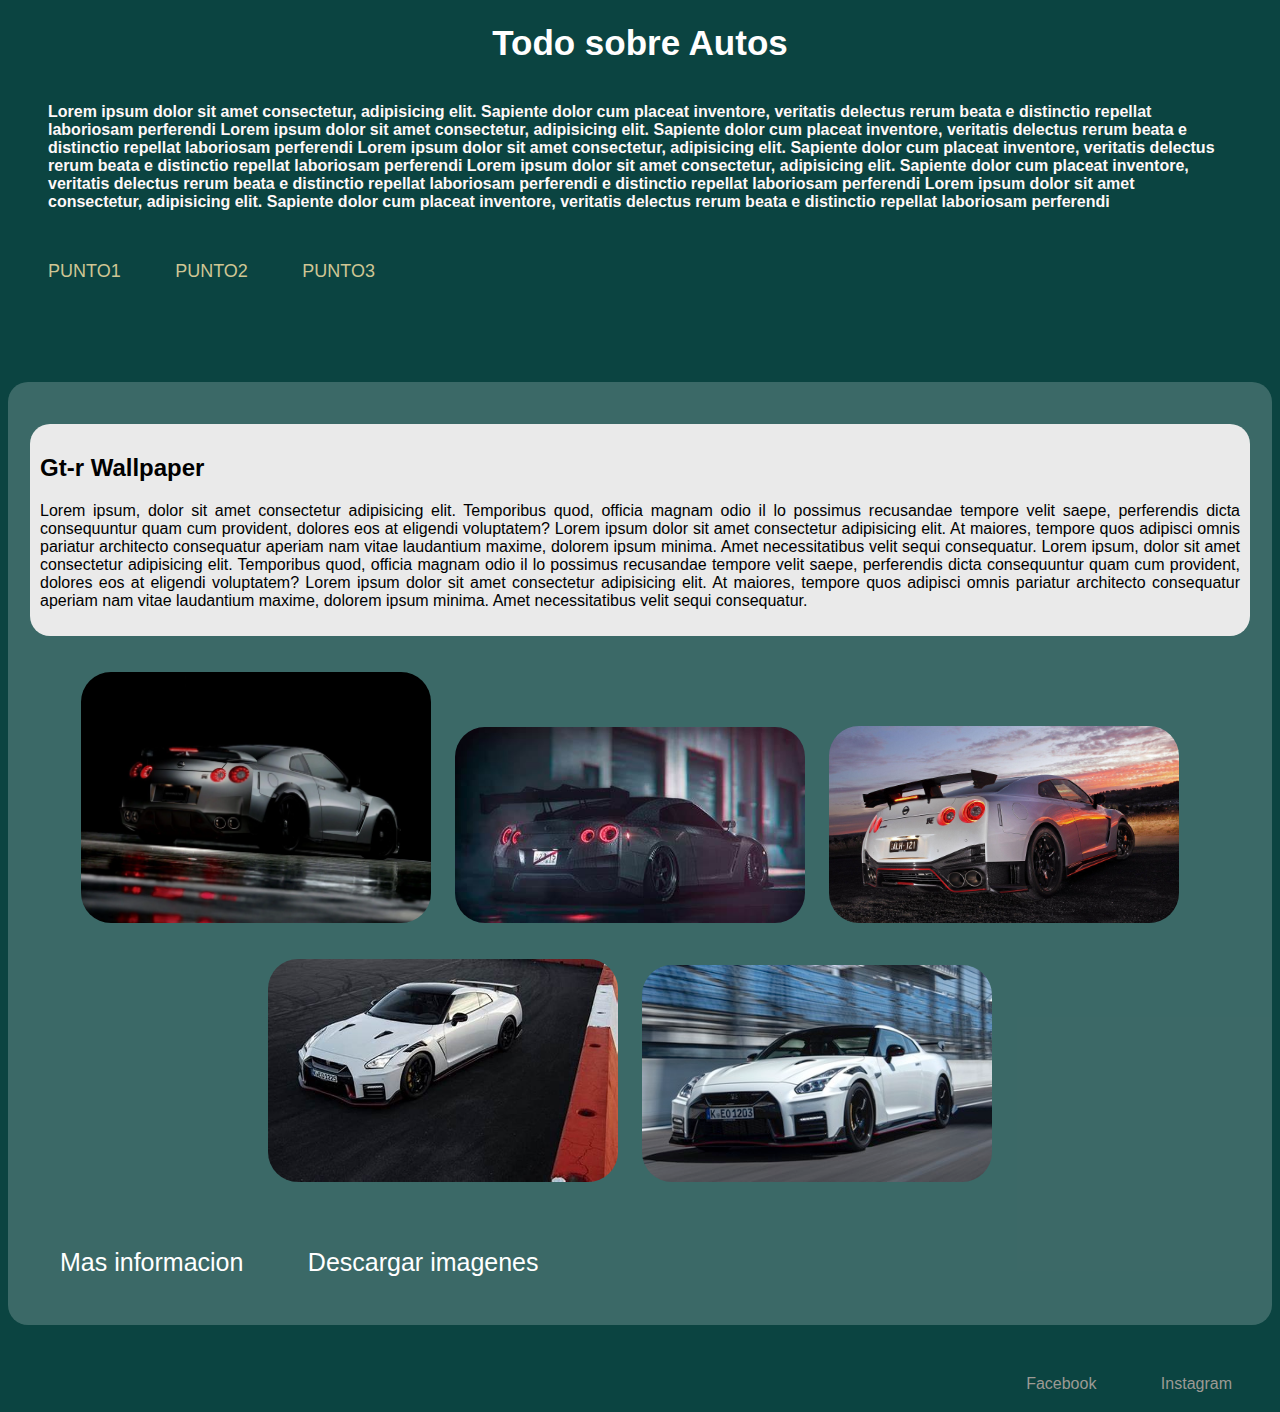
<file: index.html>
<!-- 

    Nombre: Moises Aguilar
    Curso: 6°4

-->

<!DOCTYPE html>
<html lang="en">
<head>
    <meta charset="UTF-8">
    <meta name="Trabajo_1" content="width=device-width, initial-scale=1.0">
    <title>Trabajo_1</title>
</head>

<!-- CODIGO CSS-->

<style>
  

    body {

        background-color: rgb(11, 68, 65);
        font-family: 'Segoe UI', Tahoma, Geneva, Verdana, sans-serif;
    }

   .imagenesAutos{

    text-align: center;
   } 

  .imagenesAutos img {
        
        width: 350px;
        margin-right: 20px; 
        border-radius: 30px;
        
    }


    .imagenesAutos p {

        display: inline-block;
    }

    


    .encabezado h1 {

        text-align: center;
        font-size: 35px;
        color: rgb(255, 254, 254);
       

    }
     .encabezado h4 {

        margin: 40px;
        color: rgb(255, 248, 248);
       
        
        
        

    }

   .encabezado ul {
    list-style-type: none; 
    padding: 0; 
    margin: 0; 
    
    
    }

    .encabezado li a{

        margin-left: 30px;
        display: block;
        text-decoration: none;
        padding: 10px 10px;
        color: rgb(207, 198, 148);
        font-size: 18px;
        
    }
    .encabezado li {

        display: inline-block;
    }

    .noticias {

        text-align: justify;
        margin: 40px 20px 20px;
        background-color: rgb(234, 234, 234);
        border-radius: 20px;
        padding: 10px; 
      
    }

    .cont_noticias{

       padding: 2px ;
       margin-top:90px;
       background-color: rgba(255, 255, 255, 0.2); /* Fondo rojo semi-transparente */
       border-radius: 20px;

       

    }
    .aritulo_linkInfo{

        margin: 30px 10px;
        
    }

    .aritulo_linkInfo p {

        display: inline-block;
        
    }
    .aritulo_linkInfo  a{

        display: block;
        margin-right: 20px;
        padding-left: 40px;
        font-size: 25px;
        text-decoration: none;
        color: rgb(255, 255, 255);
        
            
    }
    

    .footer{
        padding-top: 50px ;
    }

    .footer section {

     
      text-align: end;
    }

    .footer p{
        
       display: inline       
        
    }

    .footer a{
        
        margin-right: 20px;
        padding: 20px;
        text-decoration: none;
        color: rgb(156, 154, 148);
        
    }
   
   
</style>




<body>

    <header class="encabezado">

        <h1>Todo sobre Autos</h1>
        
        <h4>
        Lorem ipsum dolor sit amet consectetur, adipisicing elit. Sapiente dolor cum placeat inventore, veritatis delectus rerum beata
        e distinctio repellat laboriosam perferendi
        Lorem ipsum dolor sit amet consectetur, adipisicing elit. Sapiente dolor cum placeat inventore, veritatis delectus rerum beata
        e distinctio repellat laboriosam perferendi
        Lorem ipsum dolor sit amet consectetur, adipisicing elit. Sapiente dolor cum placeat inventore, veritatis delectus rerum beata
        e distinctio repellat laboriosam perferendi
        Lorem ipsum dolor sit amet consectetur, adipisicing elit. Sapiente dolor cum placeat inventore, veritatis delectus rerum beata
        e distinctio repellat laboriosam perferendi
        e distinctio repellat laboriosam perferendi
        Lorem ipsum dolor sit amet consectetur, adipisicing elit. Sapiente dolor cum placeat inventore, veritatis delectus rerum beata
        e distinctio repellat laboriosam perferendi
        </h4>
        
    <nav >
        <ul>
            <li>
                <a href="punto1">PUNTO1</a>
            </li>
            <li>
                <a href="punto2">PUNTO2</a>
            </li>
            <li>
                <a href="punto3">PUNTO3</a>
            </li>
        </ul>
    
    </nav>
    
    </header>

    <article class="articulo_pricipal">
    
    <div class="cont_noticias">
        
    <section class ="noticias">

        <h2>Gt-r Wallpaper</h2>

        <p>
        Lorem ipsum, dolor sit amet consectetur adipisicing elit. Temporibus quod, officia magnam odio il
        lo possimus recusandae tempore velit saepe, perferendis dicta consequuntur quam cum provident, dolores eos at eligendi voluptatem?
        Lorem ipsum dolor sit amet consectetur adipisicing elit. At maiores, tempore quos adipisci omnis pariatur architecto 
        consequatur aperiam nam vitae laudantium maxime, dolorem ipsum minima. Amet necessitatibus velit sequi consequatur.
        Lorem ipsum, dolor sit amet consectetur adipisicing elit. Temporibus quod, officia magnam odio il
        lo possimus recusandae tempore velit saepe, perferendis dicta consequuntur quam cum provident, dolores eos at eligendi voluptatem?
        Lorem ipsum dolor sit amet consectetur adipisicing elit. At maiores, tempore quos adipisci omnis pariatur architecto 
        consequatur aperiam nam vitae laudantium maxime, dolorem ipsum minima. Amet necessitatibus velit sequi consequatur.
        </p>
        
    </section>

    <section class="imagenesAutos">
        <p>
            <img  src="foto1.webp" alt="autos">
        </p>
        <p>
            <img id = "auto2" src="foto2.jfif" alt="autos">
        </p>
         <p>
            <img src="foto3.jpg" alt="autos">
        </p>
        <p>
            <img src="foto4.jfif" alt="autos">
        </p>
        <p>
            <img src="foto5.jpg" alt="autos">
        </p>

    </section>




    <section class="aritulo_linkInfo">
        
       <p> 
        <a href="link1">Mas informacion</a> 
       </p> 
       
       <p>
        <a href="link2">Descargar imagenes</a>
       </p>
        
       

    </section>

    </div>
    </article>


    <footer class="footer">

        <section>
            <p><a href="facebook">Facebook</a></p>
            
            <p><a href="Intagram">Instagram</a></p>
        
        </section>

    </footer>



    
</body>
</html>
</file>
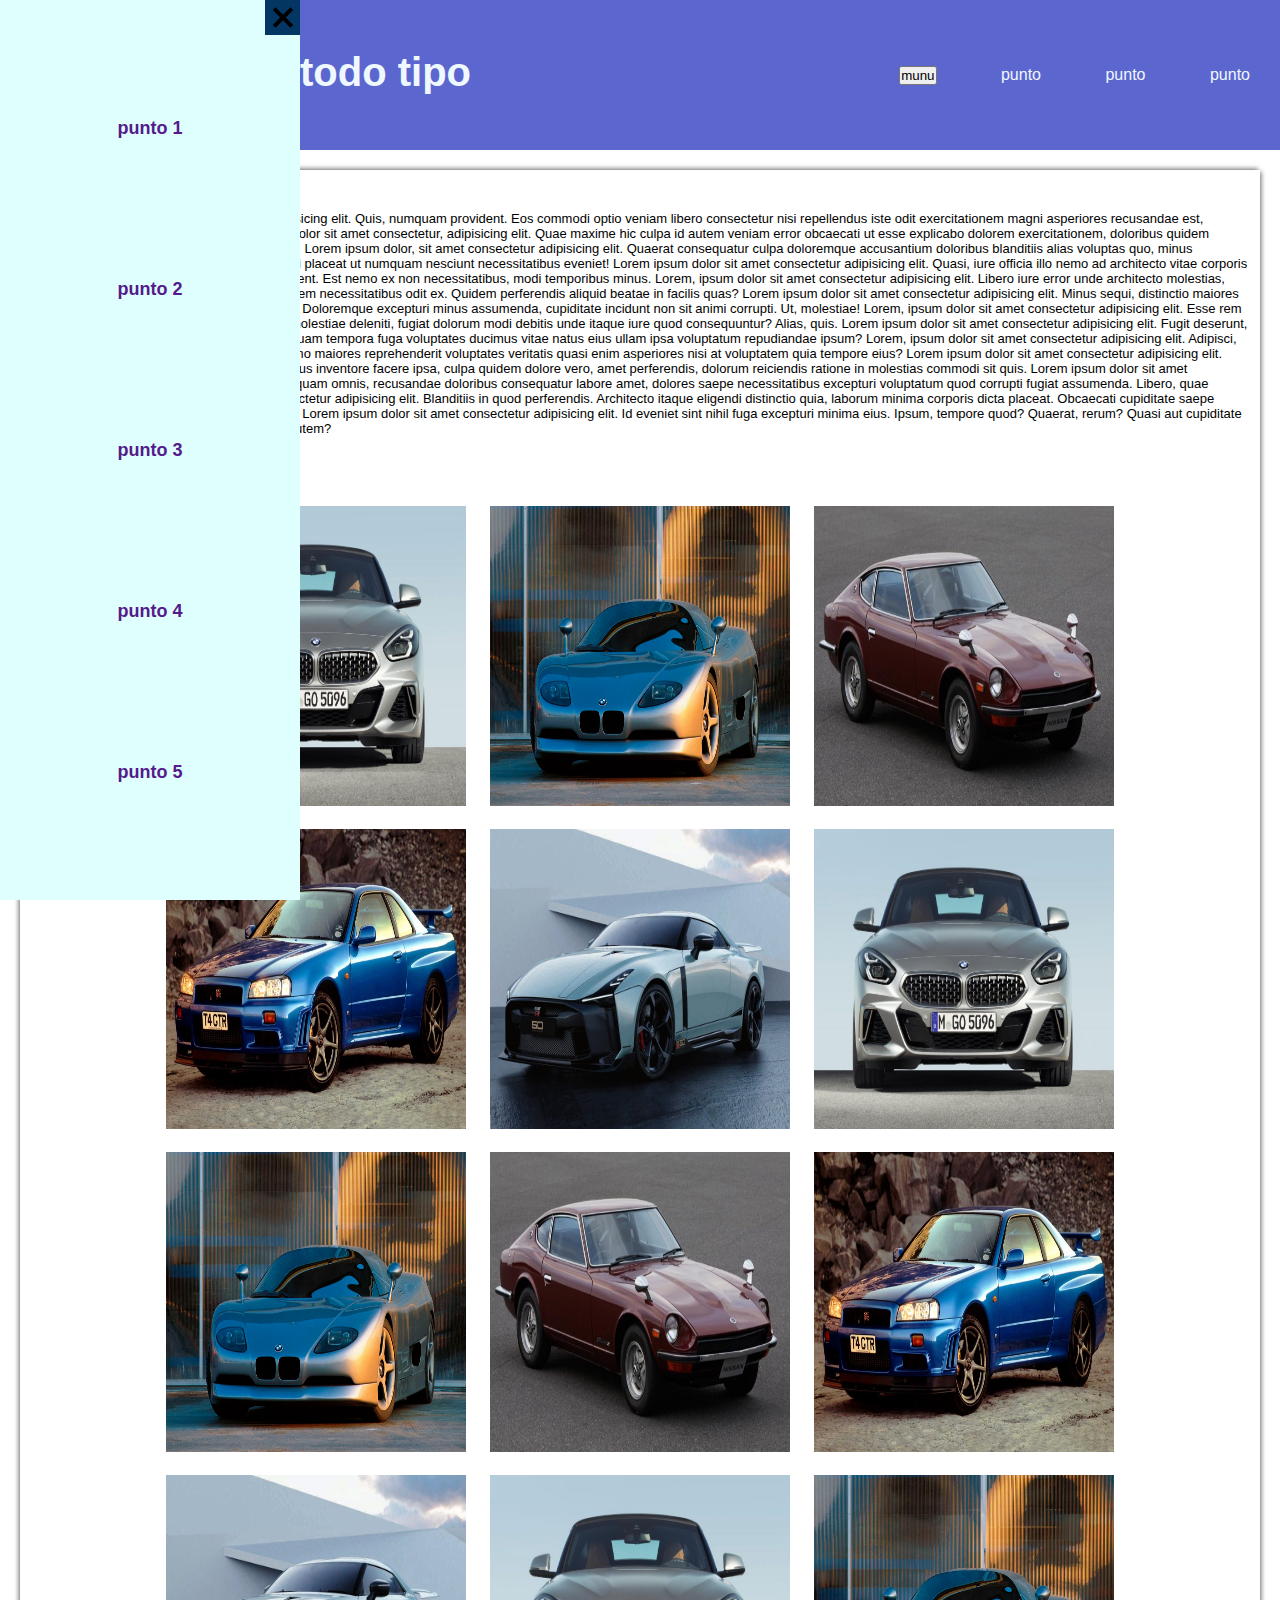
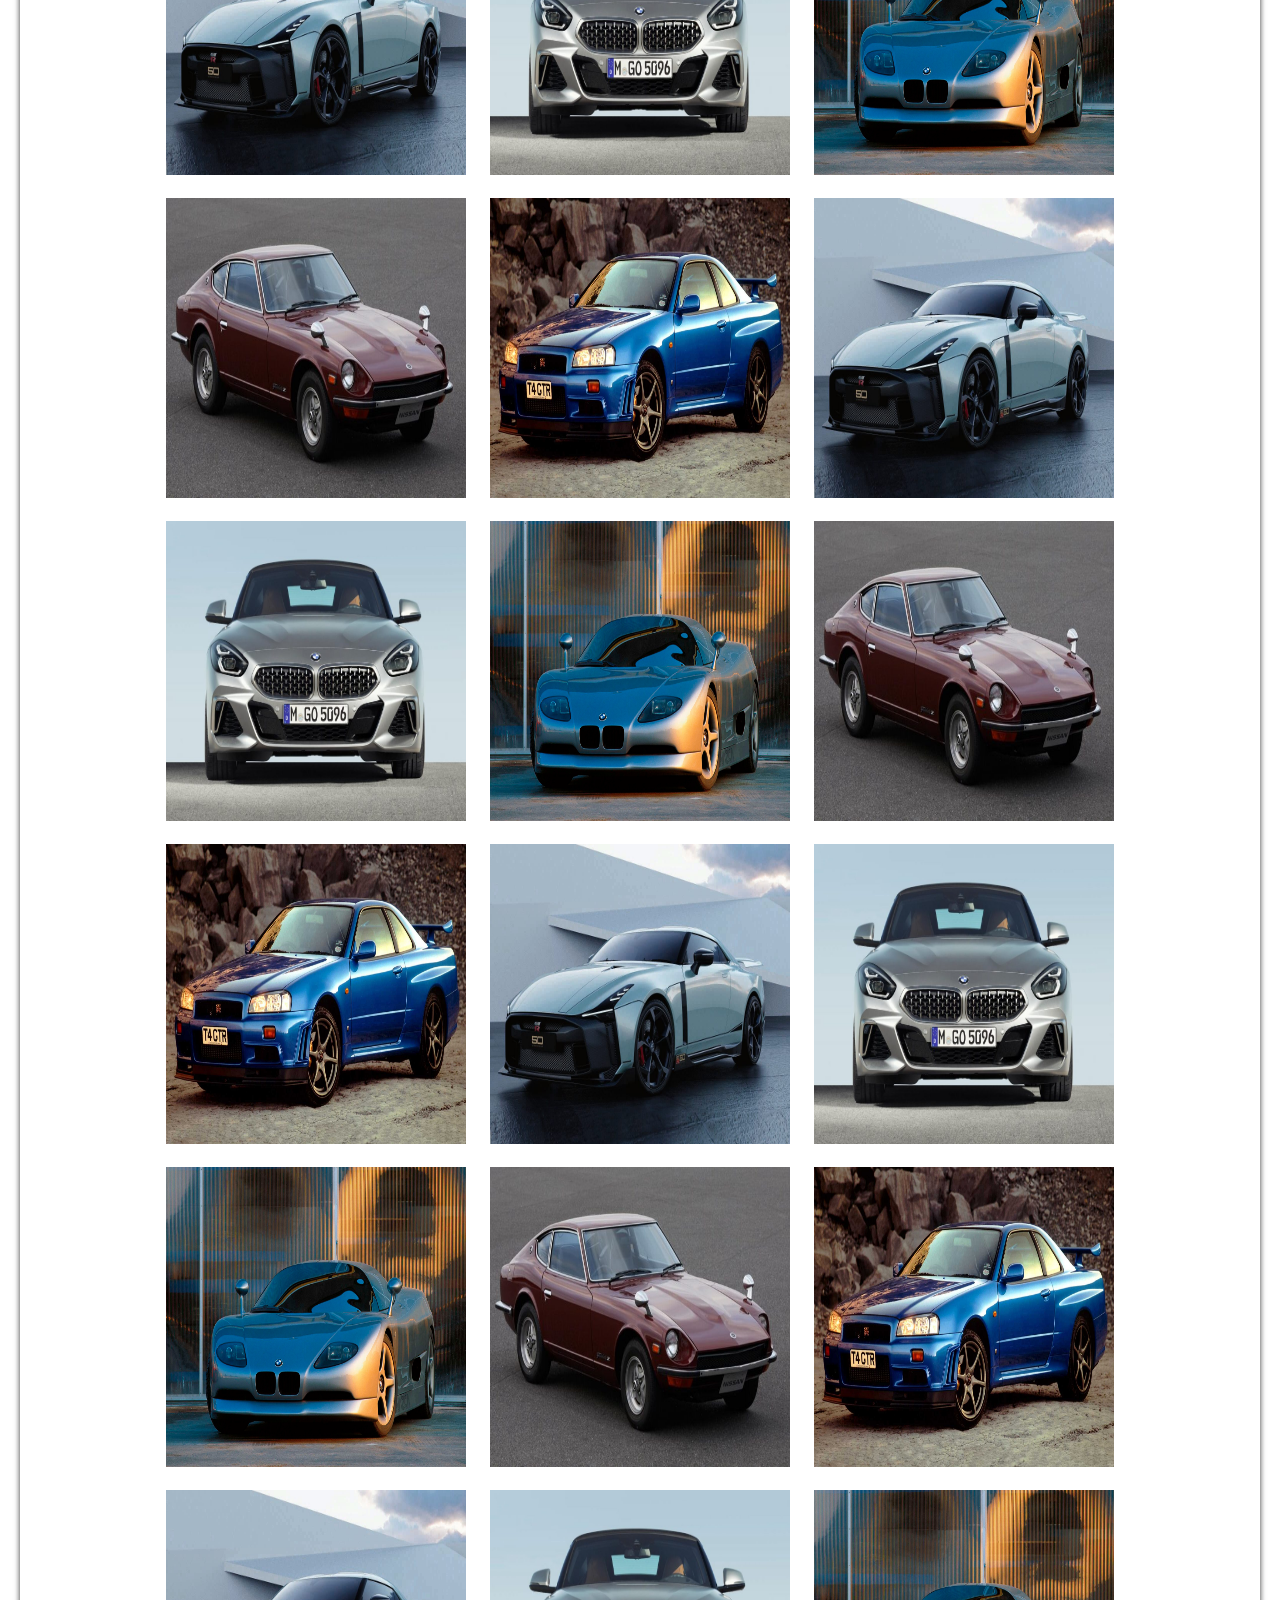
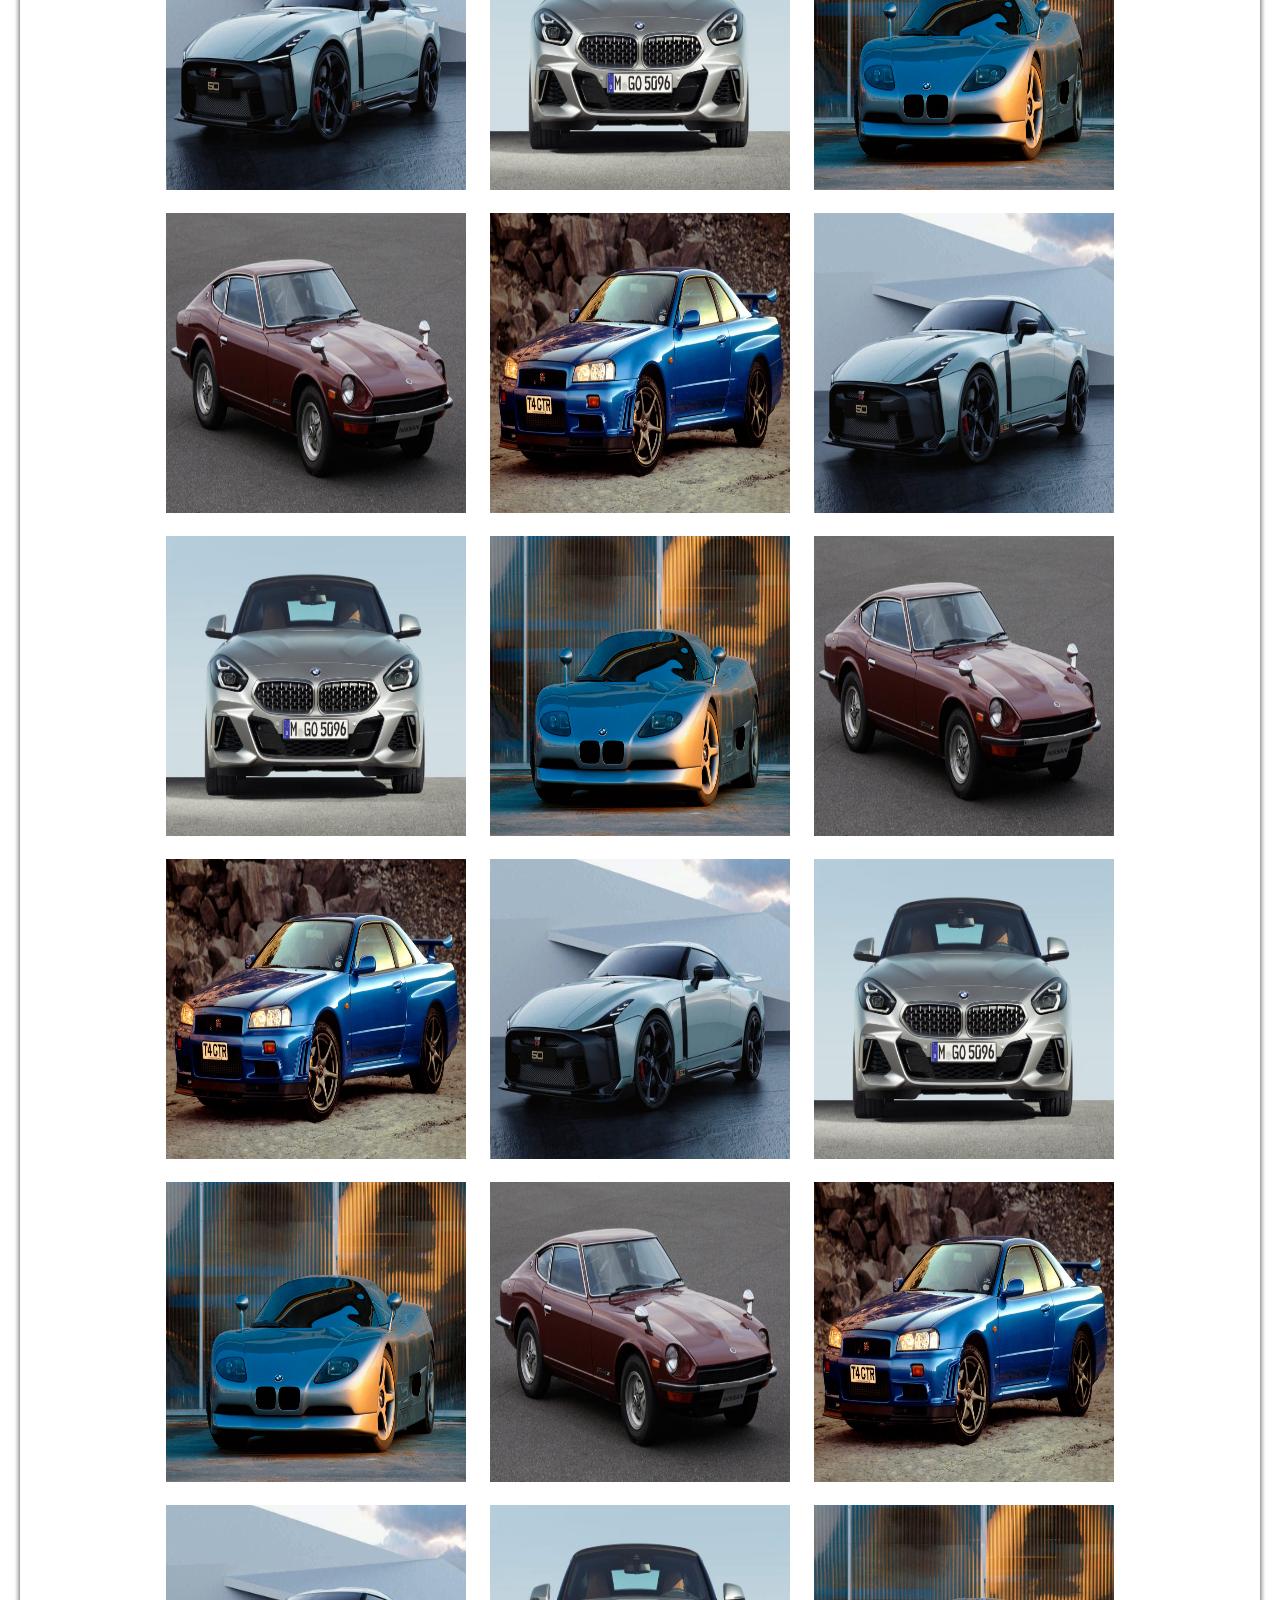
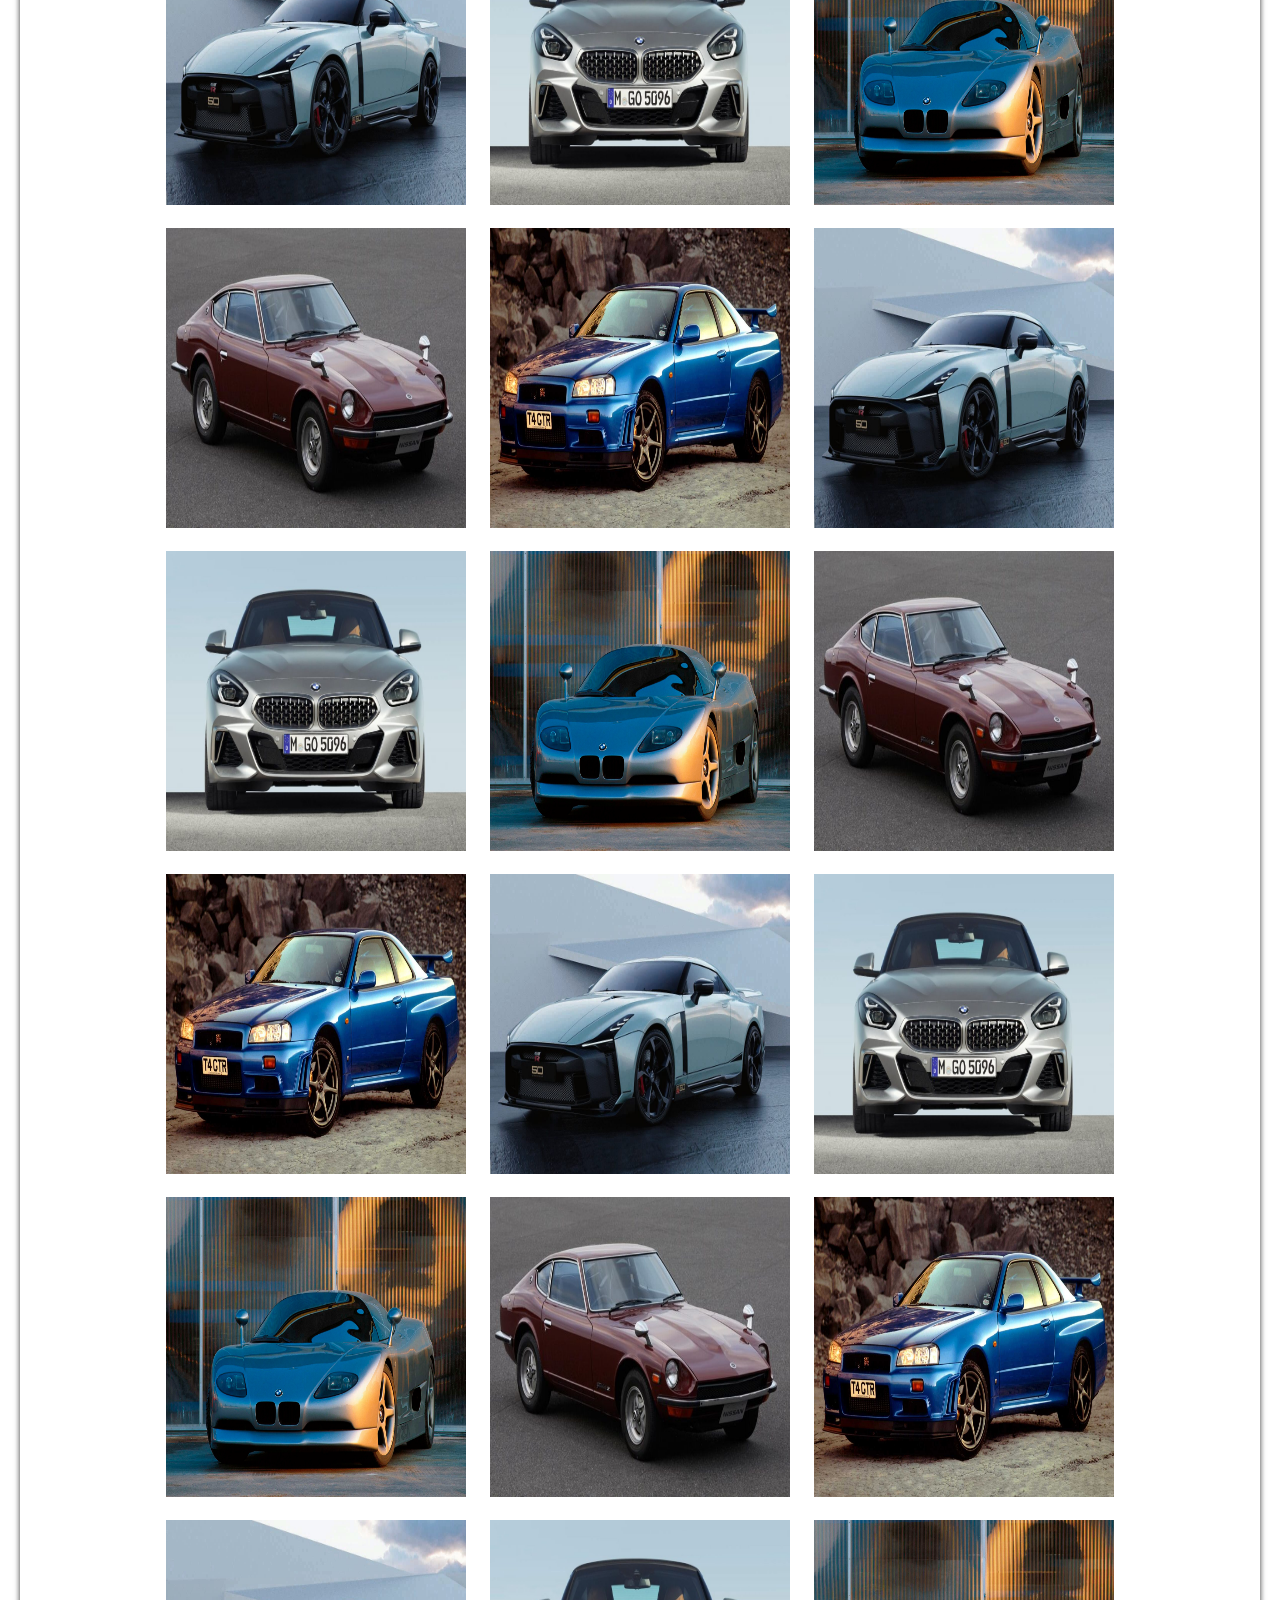
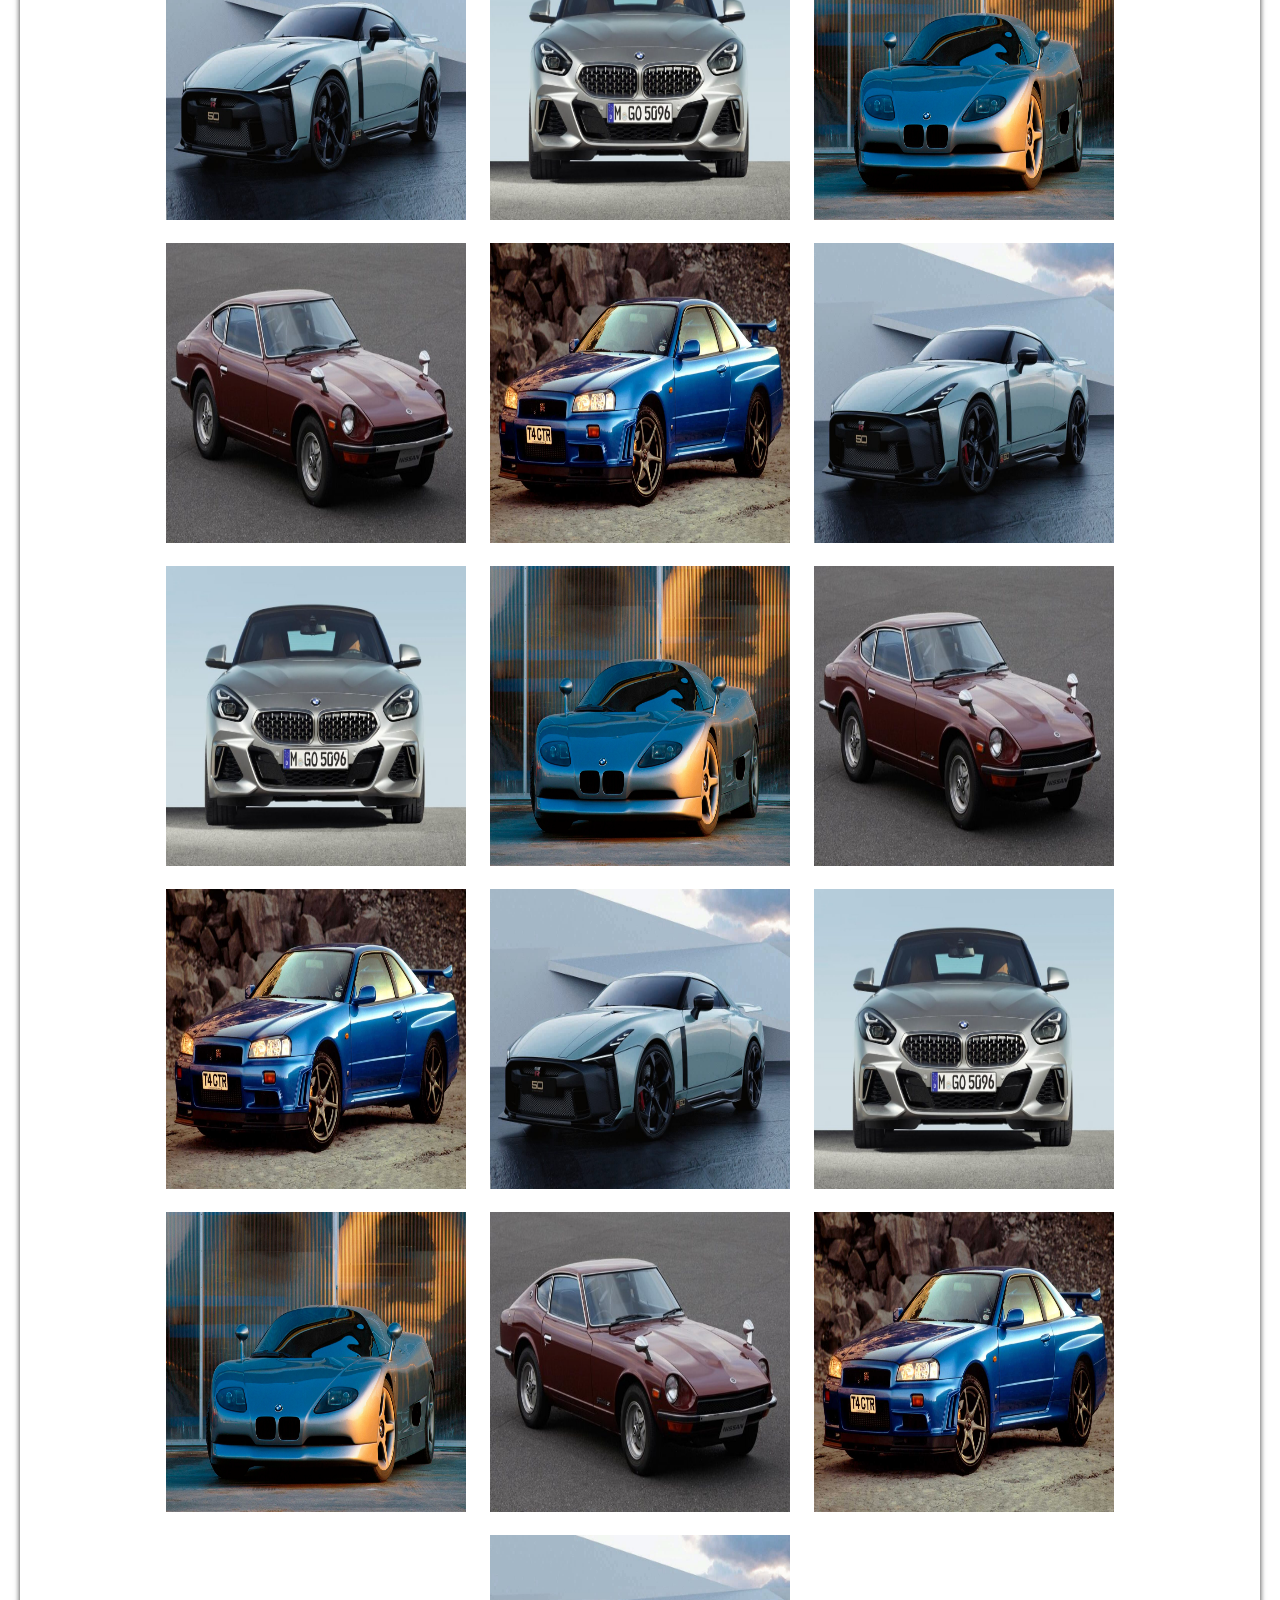
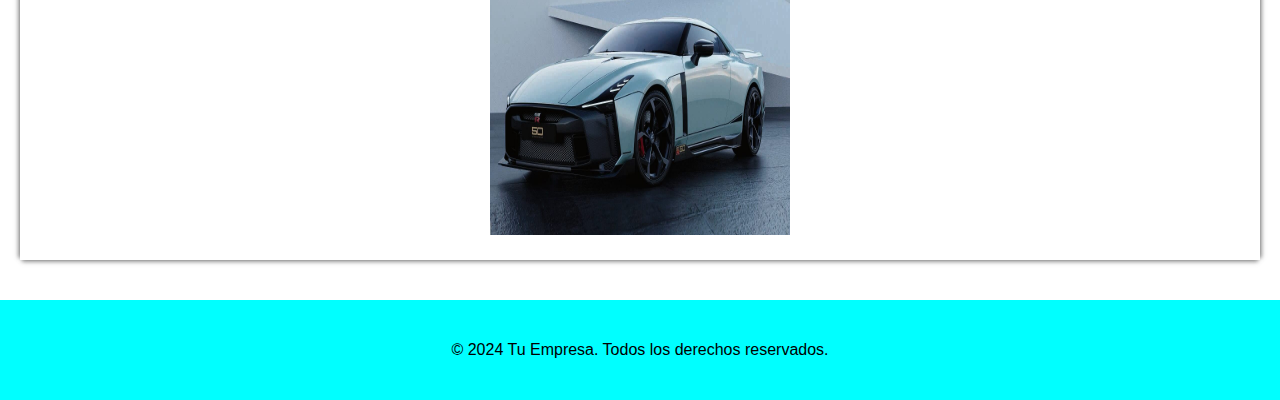
<file: pag-AutosBWM/esqueleto/vista.html>
<!DOCTYPE html>
<html lang="en">
<head>
    <meta charset="UTF-8">
    <meta name="viewport" content="width=device-width, initial-scale=1.0">
    <link rel="stylesheet" href="/pag-AutosBWM/estilos/index.css">
    <title>Venta de Autos</title>
</head>
<body>
    
    <!-- opacidad a la pagina completa!!-->
    <div id="overlay"></div>
    <!-- -------------------------------------- -->

    <header class="header">
        
        <div class="logo">

        <img src="/pag-AutosBWM/imagenes/icono.png" alt="logo">

            <h1>Auto de todo tipo</h1>
        </div>
        
        
       
        <nav class="nav">
            
            <ul>
                <li><button id="menu">munu</button></li>
                <li><a href="#"></a>punto</li>
                <li><a href="#"></a>punto</li>
                <li><a href="#"></a>punto</li>
                
            </ul>
        </nav>

       
    </header>
    <main>

        <article class ="art">

           <section>

            <h2>Historia sobre la Automotriz</h2>
            Lorem ipsum dolor sit amet, consectetur adipisicing elit. Quis, numquam provident. Eos commodi optio veniam libero consectetur nisi repellendus iste odit exercitationem magni asperiores recusandae est, blanditiis facilis perferendis ab!
            Lorem ipsum dolor sit amet consectetur, adipisicing elit. Quae maxime hic culpa id autem veniam error obcaecati ut esse explicabo dolorem exercitationem, doloribus quidem tenetur modi nostrum repudiandae sunt ipsam. Lorem ipsum dolor, sit amet consectetur adipisicing elit. Quaerat consequatur culpa doloremque accusantium doloribus blanditiis alias voluptas quo, minus assumenda corporis reprehenderit rem deleniti placeat ut numquam nesciunt necessitatibus eveniet!
            Lorem ipsum dolor sit amet consectetur adipisicing elit. Quasi, iure officia illo nemo ad architecto vitae corporis doloribus necessitatibus ducimus natus provident. Est nemo ex non necessitatibus, modi temporibus minus.
            Lorem, ipsum dolor sit amet consectetur adipisicing elit. Libero iure error unde architecto molestias, laboriosam est, optio deleniti, quis exercitationem necessitatibus odit ex. Quidem perferendis aliquid beatae in facilis quas?
            Lorem ipsum dolor sit amet consectetur adipisicing elit. Minus sequi, distinctio maiores illo eligendi accusantium impedit cupiditate in? Doloremque excepturi minus assumenda, cupiditate incidunt non sit animi corrupti. Ut, molestiae!
            Lorem, ipsum dolor sit amet consectetur adipisicing elit. Esse rem vitae ab tempore, totam eveniet tenetur quia molestiae deleniti, fugiat dolorum modi debitis unde itaque iure quod consequuntur? Alias, quis.
            Lorem ipsum dolor sit amet consectetur adipisicing elit. Fugit deserunt, quasi id, eum, totam labore corporis quaerat quam tempora fuga voluptates ducimus vitae natus eius ullam ipsa voluptatum repudiandae ipsum?
            Lorem, ipsum dolor sit amet consectetur adipisicing elit. Adipisci, ab totam distinctio ipsa vero commodi quo nemo maiores reprehenderit voluptates veritatis quasi enim asperiores nisi at voluptatem quia tempore eius?
            Lorem ipsum dolor sit amet consectetur adipisicing elit. Dolorum, laudantium! Voluptate rem voluptatibus inventore facere ipsa, culpa quidem dolore vero, amet perferendis, dolorum reiciendis ratione in molestias commodi sit quis.
            Lorem ipsum dolor sit amet consectetur adipisicing elit. Voluptas nisi ut aliquam omnis, recusandae doloribus consequatur labore amet, dolores saepe necessitatibus excepturi voluptatum quod corrupti fugiat assumenda. Libero, quae asperiores?
            Lorem ipsum dolor sit amet consectetur adipisicing elit. Blanditiis in quod perferendis. Architecto itaque eligendi distinctio quia, laborum minima corporis dicta placeat. Obcaecati cupiditate saepe reprehenderit. Cum, unde numquam. Impedit?
            Lorem ipsum dolor sit amet consectetur adipisicing elit. Id eveniet sint nihil fuga excepturi minima eius. Ipsum, tempore quod? Quaerat, rerum? Quasi aut cupiditate excepturi, quod laudantium placeat laborum autem?

           </section>
            
           <section class="sectImg">
            <h2>Prototipos</h2>  

            <div class="imgProt">
    
                <img src="/pag-AutosBWM/imagenes/normal-icon.jpg" alt="">
                <img src="/pag-AutosBWM/imagenes/bmw-nazca-m12.webp" alt="">
                <img src="/pag-AutosBWM/imagenes/clasic(morado).jpg" alt="">
                <img src="/pag-AutosBWM/imagenes/nissan-skyline-r34(blue).jpg" alt="">
                <img src="/pag-AutosBWM/imagenes/white.jpg" alt="">
    
                <img src="/pag-AutosBWM/imagenes/normal-icon.jpg" alt="">
                <img src="/pag-AutosBWM/imagenes/bmw-nazca-m12.webp" alt="">
                <img src="/pag-AutosBWM/imagenes/clasic(morado).jpg" alt="">
                <img src="/pag-AutosBWM/imagenes/nissan-skyline-r34(blue).jpg" alt="">
                <img src="/pag-AutosBWM/imagenes/white.jpg" alt="">
    

                <img src="/pag-AutosBWM/imagenes/normal-icon.jpg" alt="">
                <img src="/pag-AutosBWM/imagenes/bmw-nazca-m12.webp" alt="">
                <img src="/pag-AutosBWM/imagenes/clasic(morado).jpg" alt="">
                <img src="/pag-AutosBWM/imagenes/nissan-skyline-r34(blue).jpg" alt="">
                <img src="/pag-AutosBWM/imagenes/white.jpg" alt="">
    
                <img src="/pag-AutosBWM/imagenes/normal-icon.jpg" alt="">
                <img src="/pag-AutosBWM/imagenes/bmw-nazca-m12.webp" alt="">
                <img src="/pag-AutosBWM/imagenes/clasic(morado).jpg" alt="">
                <img src="/pag-AutosBWM/imagenes/nissan-skyline-r34(blue).jpg" alt="">
                <img src="/pag-AutosBWM/imagenes/white.jpg" alt="">

                <img src="/pag-AutosBWM/imagenes/normal-icon.jpg" alt="">
                <img src="/pag-AutosBWM/imagenes/bmw-nazca-m12.webp" alt="">
                <img src="/pag-AutosBWM/imagenes/clasic(morado).jpg" alt="">
                <img src="/pag-AutosBWM/imagenes/nissan-skyline-r34(blue).jpg" alt="">
                <img src="/pag-AutosBWM/imagenes/white.jpg" alt="">
    
                <img src="/pag-AutosBWM/imagenes/normal-icon.jpg" alt="">
                <img src="/pag-AutosBWM/imagenes/bmw-nazca-m12.webp" alt="">
                <img src="/pag-AutosBWM/imagenes/clasic(morado).jpg" alt="">
                <img src="/pag-AutosBWM/imagenes/nissan-skyline-r34(blue).jpg" alt="">
                <img src="/pag-AutosBWM/imagenes/white.jpg" alt="">
                

                <img src="/pag-AutosBWM/imagenes/normal-icon.jpg" alt="">
                <img src="/pag-AutosBWM/imagenes/bmw-nazca-m12.webp" alt="">
                <img src="/pag-AutosBWM/imagenes/clasic(morado).jpg" alt="">
                <img src="/pag-AutosBWM/imagenes/nissan-skyline-r34(blue).jpg" alt="">
                <img src="/pag-AutosBWM/imagenes/white.jpg" alt="">
    
                <img src="/pag-AutosBWM/imagenes/normal-icon.jpg" alt="">
                <img src="/pag-AutosBWM/imagenes/bmw-nazca-m12.webp" alt="">
                <img src="/pag-AutosBWM/imagenes/clasic(morado).jpg" alt="">
                <img src="/pag-AutosBWM/imagenes/nissan-skyline-r34(blue).jpg" alt="">
                <img src="/pag-AutosBWM/imagenes/white.jpg" alt="">
                
                <img src="/pag-AutosBWM/imagenes/normal-icon.jpg" alt="">
                <img src="/pag-AutosBWM/imagenes/bmw-nazca-m12.webp" alt="">
                <img src="/pag-AutosBWM/imagenes/clasic(morado).jpg" alt="">
                <img src="/pag-AutosBWM/imagenes/nissan-skyline-r34(blue).jpg" alt="">
                <img src="/pag-AutosBWM/imagenes/white.jpg" alt="">
    
                <img src="/pag-AutosBWM/imagenes/normal-icon.jpg" alt="">
                <img src="/pag-AutosBWM/imagenes/bmw-nazca-m12.webp" alt="">
                <img src="/pag-AutosBWM/imagenes/clasic(morado).jpg" alt="">
                <img src="/pag-AutosBWM/imagenes/nissan-skyline-r34(blue).jpg" alt="">
                <img src="/pag-AutosBWM/imagenes/white.jpg" alt="">
                
                <img src="/pag-AutosBWM/imagenes/normal-icon.jpg" alt="">
                <img src="/pag-AutosBWM/imagenes/bmw-nazca-m12.webp" alt="">
                <img src="/pag-AutosBWM/imagenes/clasic(morado).jpg" alt="">
                <img src="/pag-AutosBWM/imagenes/nissan-skyline-r34(blue).jpg" alt="">
                <img src="/pag-AutosBWM/imagenes/white.jpg" alt="">
    
                <img src="/pag-AutosBWM/imagenes/normal-icon.jpg" alt="">
                <img src="/pag-AutosBWM/imagenes/bmw-nazca-m12.webp" alt="">
                <img src="/pag-AutosBWM/imagenes/clasic(morado).jpg" alt="">
                <img src="/pag-AutosBWM/imagenes/nissan-skyline-r34(blue).jpg" alt="">
                <img src="/pag-AutosBWM/imagenes/white.jpg" alt="">
                
                <img src="/pag-AutosBWM/imagenes/normal-icon.jpg" alt="">
                <img src="/pag-AutosBWM/imagenes/bmw-nazca-m12.webp" alt="">
                <img src="/pag-AutosBWM/imagenes/clasic(morado).jpg" alt="">
                <img src="/pag-AutosBWM/imagenes/nissan-skyline-r34(blue).jpg" alt="">
                <img src="/pag-AutosBWM/imagenes/white.jpg" alt="">
                <img src="/pag-AutosBWM/imagenes/normal-icon.jpg" alt="">
                <img src="/pag-AutosBWM/imagenes/bmw-nazca-m12.webp" alt="">
                <img src="/pag-AutosBWM/imagenes/clasic(morado).jpg" alt="">
                <img src="/pag-AutosBWM/imagenes/nissan-skyline-r34(blue).jpg" alt="">
                <img src="/pag-AutosBWM/imagenes/white.jpg" alt="">
                

            </div>
            </section>
    



        </article>

   
            





    </main>

    

    <section class="dropDown">

       
     
           
            
        
   
        
        <button type="button" id="salir">

            <div class="x"></div>
            <div class="y"></div>

        </button>


       

        <div class="contentDropDown">

                 
            <a href="">punto 1</a>
            <a href="">punto 2</a>
            <a href="">punto 3</a>
            <a href="">punto 4</a>
            <a href="">punto 5</a>
            <a href="">punto 1</a>
            <a href="">punto 2</a>
            <a href="">punto 3</a>
            <a href="">punto 4</a>
            <a href="">punto 5</a>
            <a href="">punto 1</a>
            <a href="">punto 2</a>
            <a href="">punto 3</a>
            <a href="">punto 4</a>
            <a href="">punto 5</a>

        </div>

    </section>


    

    <footer class = "pie-pag">
    
            <p>&copy; 2024 Tu Empresa. Todos los derechos reservados.</p>    
    </footer>


    <script src="/pag-AutosBWM/interacion/index.js"></script>
    
</body>

  

</html>
</file>
<file: pag-AutosBWM/estilos/index.css>
* {
    margin: 0;
    padding: 0;
    box-sizing: border-box;
    font-family: Arial, Helvetica, sans-serif;
}

body {
    display: flex;
    flex-direction: column; /* Asegura que el contenido se apile verticalmente */
}

.header {
    background-color: rgb(91, 102, 207);
    display: flex;
    align-items: center;
    justify-content: space-between;
    height: 150px;
    width: 100%;
}

.nav li {
    display: inline-block;
    margin: 0 30px;
    color: aliceblue;
}

.logo {
    display: flex;
    padding: 20px;
}

.logo img {
    width: 80px;
    height: 80px;
}

.logo h1 {
    margin-left: 40px;
    margin-top: 15px;
    font-size: 40px;
    color: aliceblue;
}


.art {

    border: 2px solid rgb(255, 255, 255);
    box-shadow: 4px 0 4px -2px rgba(63, 63, 63, 0.5),  /* Sombra derecha */
    -4px 0 4px -2px rgba(63, 63, 63, 0.5), /* Sombra izquierda */
    0 4px 4px -2px  rgba(63, 63, 63, 0.5)  ,  /* Sombra inferior */
    0 -4px 4px -2px rgba(63, 63, 63, 0.5)  ; /* Sombra superior */
    max-width: 100%;
    margin: 20px;
    padding: 10px;
    font-size: 13px;
    display: flex;
    flex-direction: column;
    overflow: hidden;
}

.art h2 {
    padding: 3px 0;
}

.pie-pag {
    margin-top: 20px;
    background-color: aqua;
    width: 100%;
    height: 100px;
    display: flex;
    justify-content: center;
    align-items: center;
}

.imgProt{

    text-align: center;

}

.imgProt img{
    
    margin: 10px;
    width: 300px;
    height: 300px;
}

main {
    display: flex;
    flex-wrap: wrap;
    justify-content: center;
    flex-grow: 1; /* Asegura que el main ocupe todo el espacio disponible */
}

.sectImg > h2{

    margin-top: 20px;
    font-size: 30px;

}


.dropDown {
    position: absolute;
    height: 100%;
    background-color: rgb(223, 255, 255);
    width: 300px;
    transform: translateX(0); /* Comienza en su posición original */
    opacity: 1; /* Comienza visible */
    transition: transform 0.2s ease-in-out, opacity 0.2s linear;
    display: flex;
    justify-content: center;
    align-items: center;
    overflow: hidden;
    


 


}
.contentDropDown{
    display: flex;
    flex-direction: column;
   
}
.contentDropDown a{

    margin: 70px;
    text-decoration: none;
    color: rgb(red, green, blue);
    font-size: 18px;
    font-weight: bold;
}

#salir{
 
  
    position: absolute;
    width: 35px;
    height: 35px;   
    left: 265px;
    top: 0;

    background-color: rgb(4, 54, 99);
    border: 0px;
    color: rgb(255,255,255);
    display: flex;
    align-items: center;
    justify-content: center;
    
    
}

#salir .y , #salir .x{
    cursor: pointer;
}



.y{
    
    position: absolute;
    background: black;
    width: 4px;
    height: 25px;
    transform: rotate(-45deg);
   
}

.x{

     
    position: absolute;
    background: black;
    width: 4px;
    height: 25px;
    transform: rotate(45deg);
    

}

/* Agrega esto al final de tu archivo CSS */
#overlay {
    position: fixed;
    top: 0;
    left: 0;
    width: 100%;
    height: 100%;
    background: rgba(0, 0, 0, 0.5); /* Fondo oscuro con opacidad */
    display: none; /* Oculto por defecto */
    z-index: 1; /* Asegúrate de que esté encima del contenido */
}
</file>
